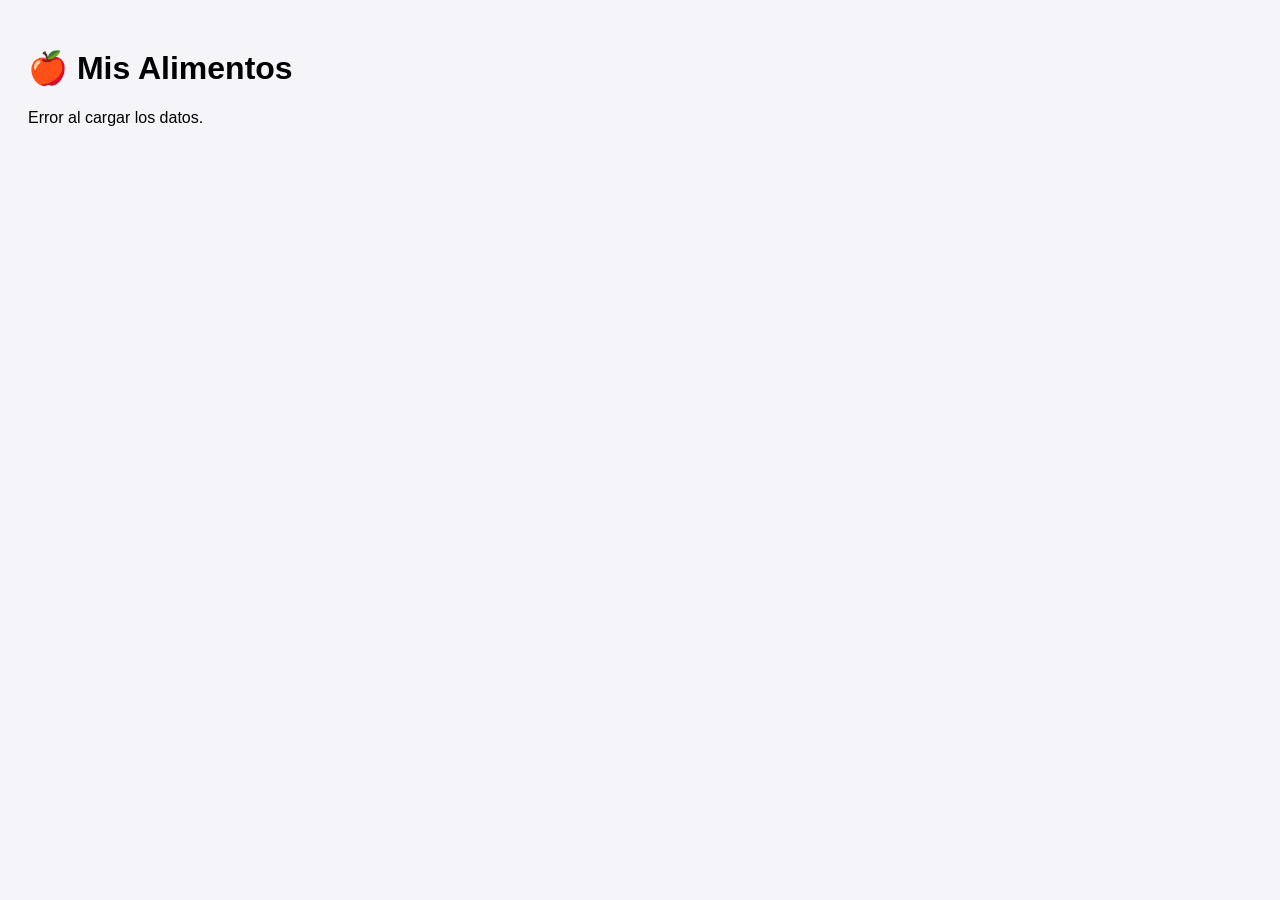
<file: alimentos_list.html>
<!DOCTYPE html>
<html lang="es">
<head>
    <meta charset="UTF-8">
    <meta name="viewport" content="width=device-width, initial-scale=1.0">
    <title>Mis Alimentos - Nutrición</title>
    <style>
        body { font-family: sans-serif; background: #f4f4f9; padding: 20px; }
        .grid { display: grid; grid-template-columns: repeat(auto-fill, minmax(250px, 1fr)); gap: 20px; }
        .card { background: white; border-radius: 8px; padding: 15px; box-shadow: 0 2px 5px rgba(0,0,0,0.1); }
        .card img { width: 100%; hieght: 150px; object-fit: cover; border-radius: 4px; }
        .card h3 { margin: 10px 0; color: #333; }
        .stats { font-size: 0.9em; color: #666; }
        .badge { background: #e1ffdc; color: #2e7d32; padding: 2px 6px; border-radius: 4px; font-weight: bold; }
    </style>
</head>
<body>

<h1>🍎 Mis Alimentos</h1>
<div id="loader">Cargando alimentos...</div>
<div class="grid" id="contenedor-alimentos"></div>

<script>
    const APP_URL = "https://script.google.com/macros/s/AKfycbxvHlB1QEdBjU7UbFfUh-rgLdjOjpDkPsthLxtcoZsWOsjzqmz2sNy4-gHNYuFPn_TIZA/exec";

    async function obtenerAlimentos() {
        try {
            const respuesta = await fetch(APP_URL);
            const datos = await respuesta.json();

            const contenedor = document.getElementById('contenedor-alimentos');
            const loader = document.getElementById('loader');
            loader.style.display = 'none';

            datos.forEach(alimento => {
                const card = document.createElement('div');
                card.className = 'card';
                card.innerHTML = `
                        <img src="${alimento.Imagen || 'https://via.placeholder.com/150'}" alt="${alimento.Alimento}">
                        <h3>${alimento.Alimento}</h3>
                        <p class="stats">Porción: <b>${alimento["Porción (gramos)"]}g</b></p>
                        <p><span class="badge">${alimento.Calorías} kcal</span></p>
                        <hr>
                        <div class="stats">
                            Prot: ${alimento.Proteínas}g | Carbs: ${alimento.Carbohidratos}g | Grasas: ${alimento["Grasas Totales"]}g
                        </div>
                    `;
                contenedor.appendChild(card);
            });
        } catch (error) {
            console.error("Error cargando datos:", error);
            document.getElementById('loader').innerText = "Error al cargar los datos.";
        }
    }

    obtenerAlimentos();
</script>
</body>
</html>
</file>
